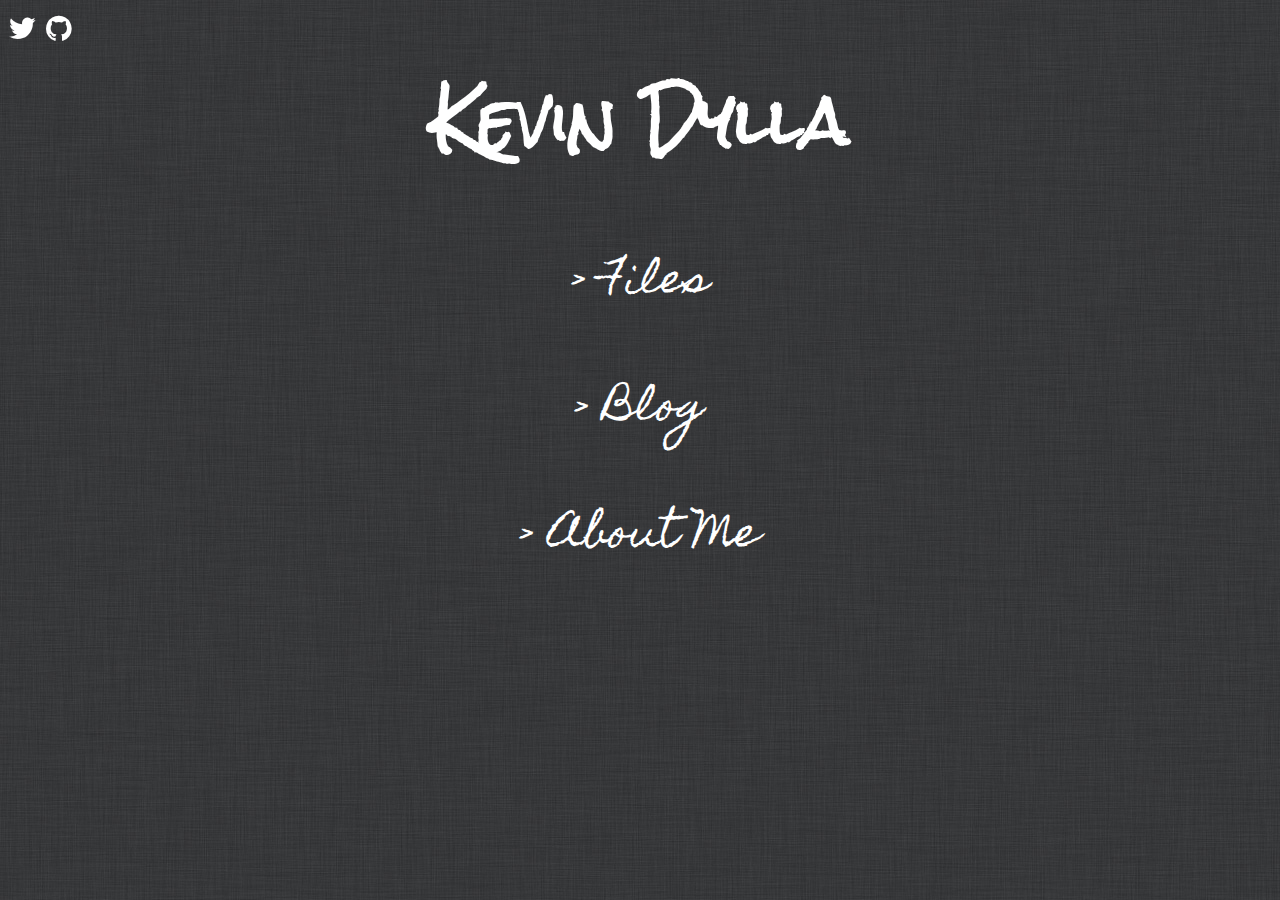
<file: html/index.html>
<!DOCTYPE html>
<html>
    <head>
        <meta charset="UTF-8" />
        <meta name="viewport" content="width=device-width" />
        <link rel="stylesheet" href="styles.css" type="text/css" media="all" />
        <link rel="stylesheet" href="./bootstrap/css/bootstrap-responsive.min.css" type="text/css" media="all" />
        <link rel="stylesheet" href="./font-awesome-4.7.0/css/font-awesome.min.css">

        <script src="foobar.js" charset="utf-8"></script>
        <title>Kevin Dylla</title>
    </head>
 <body>
<h1>Kevin Dylla</h1>
<div class="eintrage">
    
    <p> <a href="files/" target="_blank">> Files</a></p>

    <p> <a href="https://medium.com/@Kevin_J_D" target="_blank">> Blog</a><br></p>

    <p><a href="aboutme.html" target="_blank">> About Me</a><br></p>

</div>


<div class="buttons">
    
  <a class="btn btn-social-icon btn-twitter" href="https://twitter.com/Kevin_J_D" target="_blank">
    <span class="fa fa-twitter"></span>
  </a>

  <a class="btn btn-social-icon btn-github" href="https://github.com/KevinDylla" target="_blank">
    <span class="fa fa-github"></span>
  </a>

</div>    
    </body>
</html>
</file>
<file: html/styles.css>
@font-face {
    font-family: 'Homemade Apple';
    src: url('./fonts/HomemadeApple-Regular.ttf');
}
@font-face{
    font-family: 'Rock Salt'; 
    src: url('./fonts/RockSalt-Regular.ttf')
}



h1{
    color: rgb(255, 255, 255);
    text-align: center;
    font-family: 'Rock Salt', cursive;
    font-size: 4em;
}

/* div.Banner{ */
/*     text-align: center; */
/*     color: #0dff0d; */
/*     font-size: 50% 20em; */
/*     font-family: 'Satisfy', cursive; */
/* } */

body{
    background-image: url('Pix/ios-linen.jpg');
}

div.eintrage{
    text-align: center;
    font-size: 40px;
}

a{
    color: white;
    font-family: 'Homemade Apple', cursive;
    text-decoration: none;
}

a:hover {
    text-decoration: underline;
}
a:visited {
    text-decoration: none;
}

div.buttons{
    bottom: 0;
    height: 100%;  
    text-align: left;
    position: fixed;
    font-size: 30px;  
}

div.buttons:hover{
    text-decoration: none;
}

div.buttons:visited {
    text-decoration: none;
}
</file>
<file: html/Mstyles.css>
h1{
    font-style: italic;
    color: red;
    text-align: center;
}

div.Banner{
    text-align: center;
    color: green;
    font-size: 150%;
}

body{
    background-color: black;
}

a{
    font-size: 150%;
    text-align: center;
}

a.Matrix{
    text-align: center;
}
</file>
